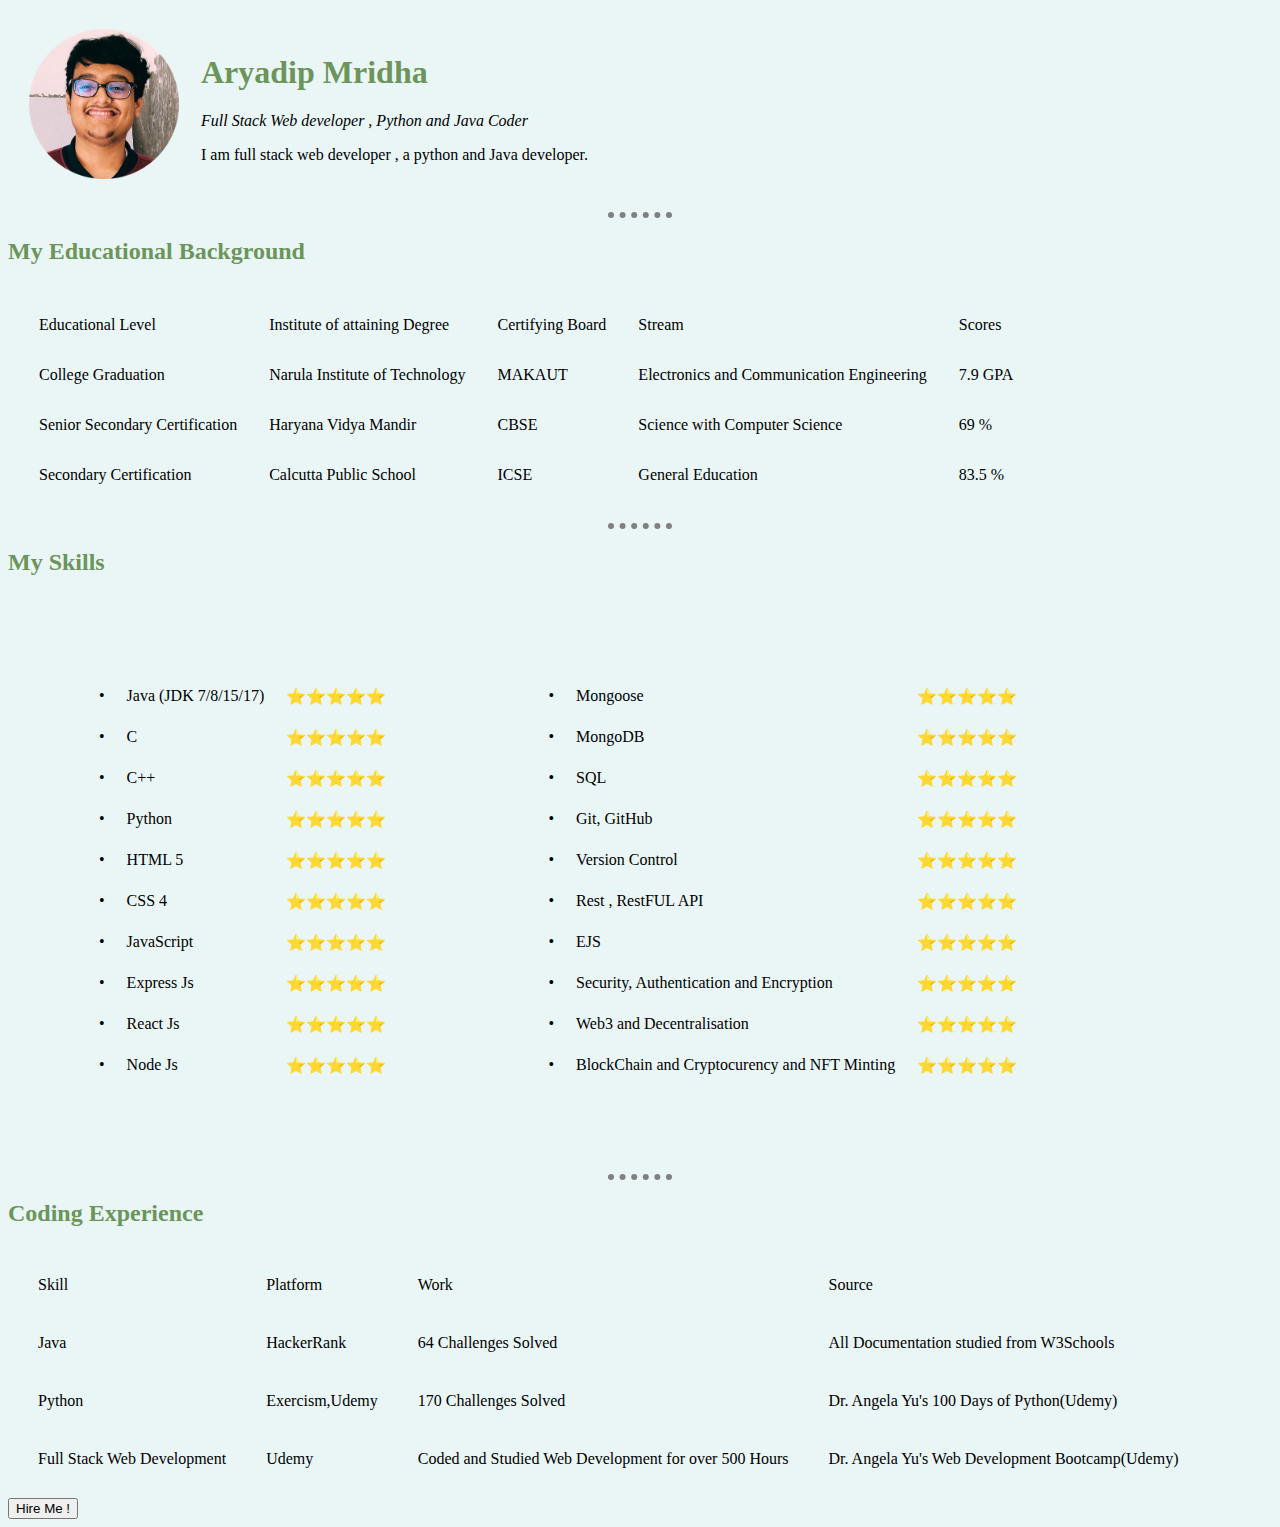
<file: index.html>
<!DOCTYPE html>
<html>
  <head>
    <meta charset="utf-8">
    <meta description="Welcome to my personal website.I am a professional web developer and coder based in Kolkata.">
    <link rel="stylesheet" href="css/styles.css">
  </head>
  <body>
    <table cellspacing="20">
      <td>
        <img src="images/aryadip.png" height="150px" width="150px" alt="Aryadip's Picture">
      </td>
      <td>
        <h1>Aryadip Mridha</h1>
        <p><i>Full Stack Web developer , Python and Java Coder</i></p>
        <p>I am full stack web developer , a python and Java developer.</p>
      </td>
    </table>
    <hr noshade="10">
    <h2>My Educational Background</h2>
    <table cellspacing="30">
      <tr>
        <td>Educational Level</td>
          <td>Institute of attaining Degree</td>
          <td>Certifying Board</td>
          <td>Stream</td>
          <td>Scores</td>
      </tr>
      <tr>
        <td>College Graduation</td>
          <td>Narula Institute of Technology</td>
            <td>MAKAUT</td>
          <td>Electronics and Communication Engineering</td>
          <td>7.9 GPA</td>
      </tr>
      <tr>
        <td>Senior Secondary Certification</td>
          <td>Haryana Vidya Mandir</td>
            <td>CBSE</td>
          <td>Science with Computer Science</td>
          <td>69 %</td>
      </tr>
      <tr>
        <td>Secondary Certification</td>
          <td>Calcutta Public School</td>
            <td>ICSE</td>
          <td>General Education</td>
          <td>83.5 %</td>
      </tr>
    </table>
    <hr noshade="10">

    <h2>My Skills</h2>
    <table cellspacing="20" cellpadding="50">
      <tr>
        <td>
          <table cellspacing="20">
            <tr>
              <td>•</td>
              <td>Java (JDK 7/8/15/17)</td>
              <td>⭐⭐⭐⭐⭐</td>
            </tr>
            <tr>
              <td>•</td>
              <td>C</td>
              <td>⭐⭐⭐⭐⭐</td>
            </tr>
            <tr>
              <td>•</td>
              <td>C++</td>
              <td>⭐⭐⭐⭐⭐</td>
            </tr>
            <tr>
              <td>•</td>
              <td>Python</td>
              <td>⭐⭐⭐⭐⭐</td>
            </tr>
            <tr>
              <td>•</td>
              <td>HTML 5</td>
              <td>⭐⭐⭐⭐⭐</td>
            </tr>
            <tr>
              <td>•</td>
              <td>CSS 4</td>
              <td>⭐⭐⭐⭐⭐</td>
            </tr>
      
            <tr>
              <td>•</td>
              <td>JavaScript</td>
              <td>⭐⭐⭐⭐⭐</td>
            </tr>
            <tr>
              <td>•</td>
              <td>Express Js</td>
              <td>⭐⭐⭐⭐⭐</td>
            </tr>
            <tr>
            <td>•</td>
            <td>React Js</td>
            <td>⭐⭐⭐⭐⭐</td>
          </tr>
          <tr>
            <td>•</td>
            <td>Node Js</td>
            <td>⭐⭐⭐⭐⭐</td>
          </tr>
          </table>

        </td>
        <td>
          <table cellspacing="20">
          <tr>
            <td>•</td>
            <td>Mongoose</td>
            <td>⭐⭐⭐⭐⭐</td>
          </tr>
          <tr>
            <td>•</td>
            <td>MongoDB</td>
            <td>⭐⭐⭐⭐⭐</td>
          </tr>
          <tr>
            <td>•</td>
            <td>SQL</td>
            <td>⭐⭐⭐⭐⭐</td>
          </tr>
          <tr>
            <td>•</td>
            <td>Git, GitHub</td>
            <td>⭐⭐⭐⭐⭐</td>
          </tr>
          <tr>
            <td>•</td>
            <td>Version Control</td>
            <td>⭐⭐⭐⭐⭐</td>
          </tr>
          <tr>
            <td>•</td>
            <td>Rest , RestFUL API</td>
            <td>⭐⭐⭐⭐⭐</td>
          </tr>
          <tr>
            <td>•</td>
            <td>EJS</td>
            <td>⭐⭐⭐⭐⭐</td>
          </tr>
          <tr>
            <td>•</td>
            <td>Security, Authentication and Encryption</td>
            <td>⭐⭐⭐⭐⭐</td>
          </tr>
          <tr>
            <td>•</td>
            <td>Web3 and Decentralisation</td>
            <td>⭐⭐⭐⭐⭐</td>
          </tr>
          <tr>
            <td>•</td>
            <td>BlockChain and  Cryptocurency and NFT Minting</td>
            <td>⭐⭐⭐⭐⭐</td>
          </tr>
          </table>
        </td>
      </tr>
    </table>
    <hr noshade="10">
    <h2>Coding Experience</h2>
    <table cellspacing="20" cellpadding="10">
      <tr>
        <td>Skill</td>
        <td>Platform</td>
        <td>Work</td>
        <td>Source</td>
      </tr>
      <tr>
        <td>Java</td>
        <td>HackerRank</td>
        <td>64 Challenges Solved</td>
        <td>All Documentation studied from W3Schools</td>
      </tr>
      <tr>
        <td>Python</td>
        <td>Exercism,Udemy</td>
        <td>170 Challenges Solved</td>
        <td>Dr. Angela Yu's 100 Days of Python(Udemy)</td>
      </tr>
      <tr>
        <td>Full Stack Web Development</td>
        <td>Udemy</td>
        <td>Coded and Studied Web Development for over 500 Hours</td>
        <td>Dr. Angela Yu's Web Development Bootcamp(Udemy)</td>
      </tr>
    </table>
    <button type="button" onclick="window.location='message.HTML';">Hire Me !</button>
</body>
</html>
</file>
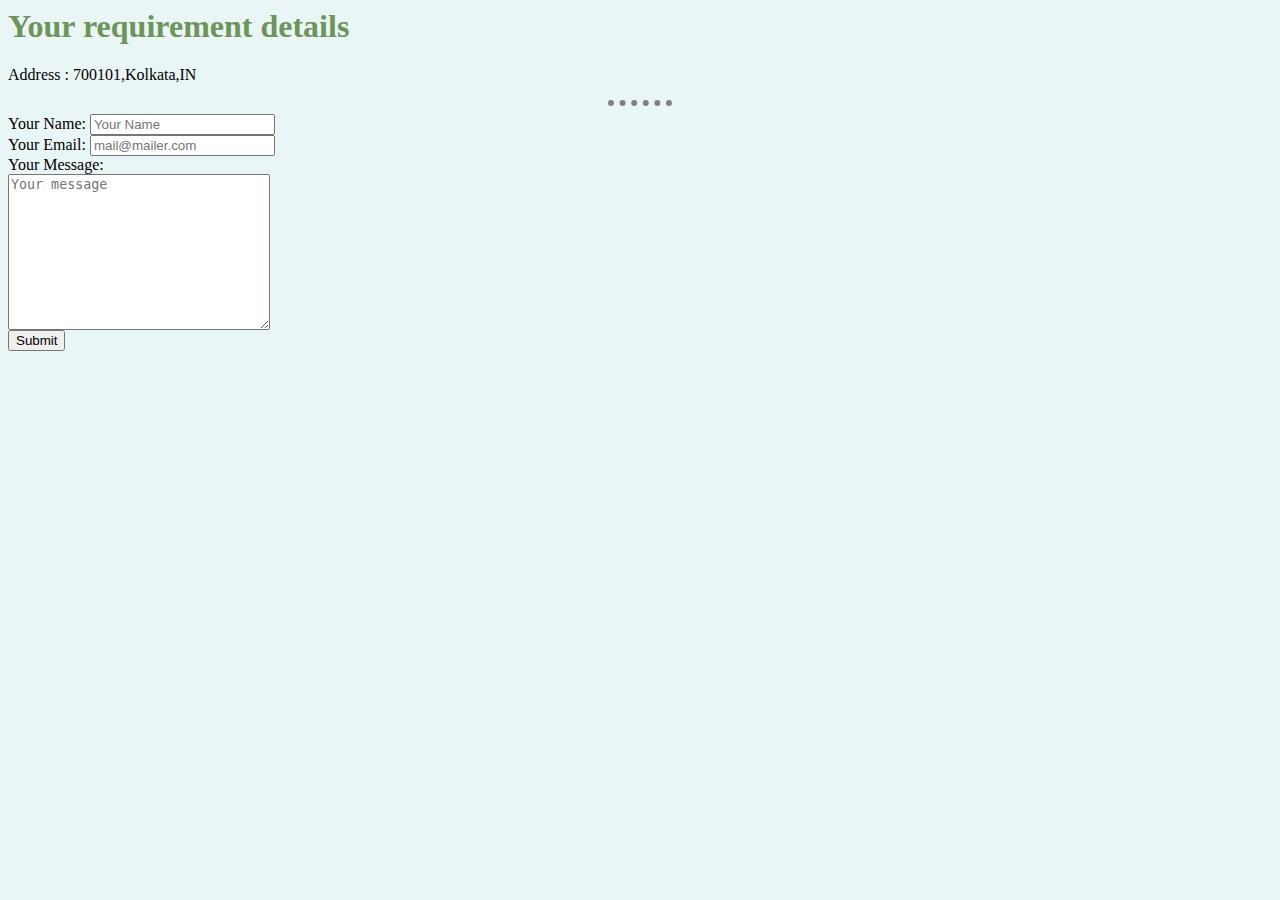
<file: message.html>
<html>
    <head>
        <title>My Contact
        </title>
        <link rel="stylesheet" href="/css/styles.css">

    </head>
    <body><h1>Your requirement details</h1>
        <p>Address : 700101,Kolkata,IN</p>
        <hr noshade="10">
        <form action="mailto:mearjo1999@gmail.com" method="post" enctype="plain/text">
            <label>Your Name:</label>
            <input type="text" name="name" value="" placeholder="Your Name"><br>
            <label>Your Email:</label>
            <input type="email" name="email" value="" placeholder="mail@mailer.com"><br>
            <label>Your Message:</label><br>
            <textarea name="Your message" rows="10" cols="30" placeholder="Your message"></textarea><br>
            <input type="submit" name="Submit">
        </form>
    </body>
</html>
</file>
<file: css/styles.css>
body{
    background: #eaf6f6;;
}
h1{
    color:#6B955A;
}
h2{
    color:#6B955A;
}
hr{
   
    width: 5%;
    border-width: 6px;
    background-color: transparent;
    border-style: none none dotted;
    
}
</file>
